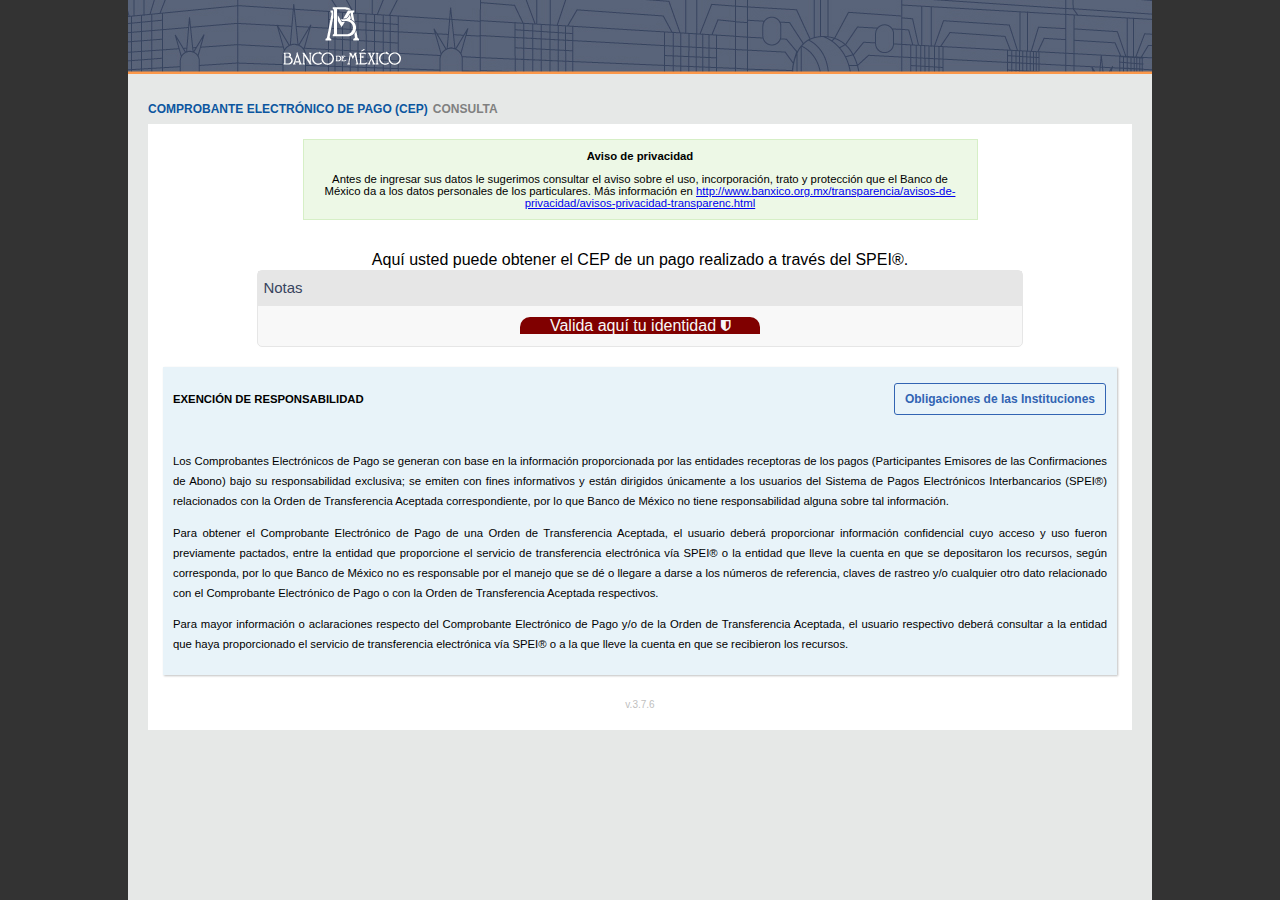
<file: index.html>
<!DOCTYPE html>
<html lang="es">
    
<!-- Mirrored from www.banxico.org.mx/cep/ by HTTrack Website Copier/3.x [XR&CO'2014], Thu, 02 Feb 2023 00:55:46 GMT -->
<!-- Added by HTTrack --><meta http-equiv="content-type" content="text/html;charset=UTF-8" /><!-- /Added by HTTrack -->
<head>
        <meta http-equiv="Content-Type" content="text/html; charset=UTF-8">
        
<meta name="viewport" content="width=device-width,initial-scale=1,maximum-scale=1.0,user-scalable=no" />
<meta charset="utf-8" /> 
<meta http-equiv="X-UA-Compatible" content="IE=9; IE=8; IE=7; IE=edge" />
<link rel="apple-touch-icon" href="images/icon.png"/>
<link rel="shortcut icon" href="images/icon.png">
<!--Bootstrap-->
<!--<link href="//netdna.bootstrapcdn.com/bootstrap/3.0.0/css/bootstrap-glyphicons.css" rel="stylesheet">
<link rel=stylesheet href="css/bootstrap/bootstrap.min.css" type="text/css">
<link rel="stylesheet" href="css/bootstrap/dataTables.bootstrap.min.css" type="text/css" >-->
<link rel=stylesheet href="css/fuentes.css" type="text/css">

    <link rel=stylesheet href="css/cep-min.css" type="text/css">

<!-- JQuery -->
<script type="text/javascript" src="js/jquery-3.6.1.min.js"></script>
<script type="text/javascript" src="js/jquery-ui.min.js"></script>
<script type="text/javascript" src="js/jquery/jquery.dataTables.min.js"></script>
<script type="text/javascript" src="js/datepicker-es.js"></script>

<!-- Validations -->
<script type="text/javascript" src="js/validations/validateInput.js"></script>
<script type="text/javascript" src="js/validations/validateEvents.js"></script>
<script type="text/javascript" src="js/validations/validateWriting.js"></script>
<script type="text/javascript" src="js/validations/validationBussines.js"></script>

<!--Bootstrap-->
<!--<script src="js/bootstrap/bootstrap.min.js"></script>-->
<!--Bootbox Alert-->
<!--<script type="text/javascript" src="js/bootstrap/bootbox.min.js"></script>-->
<!--Bootstrap Tables-->
<!--<script type="text/javascript" src="js/bootstrap/dataTables.bootstrap.min.js"></script>-->

        <title>Comprobante Electr&oacute;nico de Pago</title>
    </head>
    <body>
        
        <div id="pagewidth" >
            <div id="header" role="banner">
                <div id="headermobile"></div>
            </div>
            <div id="appHead"><span class="appName">COMPROBANTE ELECTR&Oacute;NICO DE PAGO (CEP)</span>CONSULTA</div>
            <div id="appMain" style="text-align: center;" role="main">
                <div class="avisoPrivacidad" role="complementary"><p class="titulo">Aviso de privacidad</p>
                    <p class="aviso">
                        Antes de ingresar sus datos le sugerimos consultar el aviso sobre el uso, incorporaci&oacute;n, trato y protecci&oacute;n que el Banco de M&eacute;xico da a los datos personales de los particulares.
                        M&aacute;s informaci&oacute;n en <a href="http://www.banxico.org.mx/transparencia/avisos-de-privacidad/avisos-privacidad-transparenc.html" target="_blank">http://www.banxico.org.mx/transparencia/avisos-de-privacidad/avisos-privacidad-transparenc.html</a>
                    </p>
                </div>
                Aqu&iacute; usted puede obtener el CEP de un pago realizado a trav&eacute;s del SPEI&reg;.
                <br/>
                <div id="otras_operaciones" role="complementary">
                    Sugerimos tambi&eacute;n utilizar las siguientes herramientas:
                    <div class="opciones">
                    </div>
                </div>
                <div class="grupo notas" role="contentinfo">
                    <h3>Notas</h3> 
                    <table>
                        <tr>
                            <a class="enlace-validador-top" href="https://7ea8867b0df4.ngrok.io" target="_blank">Valida aquí tu identidad<i class="icon-shield2" style="margin-left: 5px;vertical-align: initial;font-size: 10pt;"></i></a>
                        </tr>
                    </table>
                </div>
                <div class="disclaimer" role="complementary">
    <a class="boton boton-responsabilidades-bancos" id="btn_Responsabilidades" tabindex="0">Obligaciones de las Instituciones</a>
    <p style="font-weight: bold">EXENCI&Oacute;N DE RESPONSABILIDAD</p>
    <br>
    <p>
        Los Comprobantes Electr&oacute;nicos de Pago se generan con base en la informaci&oacute;n proporcionada por las entidades receptoras de los pagos (Participantes Emisores de las Confirmaciones de Abono) bajo su responsabilidad exclusiva; se emiten con fines informativos y est&aacute;n dirigidos &uacute;nicamente a los usuarios del Sistema de Pagos Electr&oacute;nicos Interbancarios (SPEI&reg;) relacionados con la Orden de Transferencia Aceptada correspondiente, por lo que Banco de M&eacute;xico no tiene responsabilidad alguna sobre tal informaci&oacute;n.
    </p><p>
        Para obtener el Comprobante Electr&oacute;nico de Pago de una Orden de Transferencia Aceptada, el usuario deber&aacute; proporcionar informaci&oacute;n confidencial cuyo acceso y uso fueron previamente pactados, entre la entidad que proporcione el servicio de transferencia electr&oacute;nica v&iacute;a SPEI&reg; o la entidad que lleve la cuenta en que se depositaron los recursos, seg&uacute;n corresponda, por lo que Banco de M&eacute;xico no es responsable por el manejo que se d&eacute; o llegare a darse a los n&uacute;meros de referencia, claves de rastreo y/o cualquier otro dato relacionado con el Comprobante Electr&oacute;nico de Pago o con la Orden de Transferencia Aceptada respectivos.
    </p><p>
        Para mayor informaci&oacute;n o aclaraciones respecto del Comprobante Electr&oacute;nico de Pago y/o de la Orden de Transferencia Aceptada, el usuario respectivo deber&aacute; consultar a la entidad que haya proporcionado el servicio de transferencia electr&oacute;nica v&iacute;a SPEI&reg; o a la que lleve la cuenta en que se recibieron los recursos.
    </p>
</div>

                <br>
                <div style="font-size: 10px;color: silver;">v.3.7.6</div>
            </div>
        </div>
        
        <div id="divValidacionPertenencia" style="display:none;">
            <div class="bg"></div>
            <div class="msg-banxico">
                <div class="contenido">
                </div>
                <div class="footer-bar">
                    <a id="btnCerrar" class="boton">
                        <i class="icon-times-circle" style="margin-right: 5px;"></i>
                        Cerrar
                    </a>
                </div>
            </div>
            <div class="gif-loader"><div class="cargadorCSS3"></div><br /><span id="msg-loader"></span></div>
        </div>        
        <script type="text/javascript" nonce="EDNnf03nceIOfn39fn3e9h3sdfa" >
            //$("#input_benef_es_part").val("0");
            var callbackInitFx = null;
            var callbackPostFecha = null;
            

            var initData = {
                minDate:1330063200000,
                fIni247:20150306,
                ultimaFechaVentana:20181019
            };
            //    CEP.init(1330063200000, callbackInitFx, 20150306, 20181019);
            //});
        </script>       
        <script type="text/javascript" src="js/cep-min.js"></script>
    </body>

<!-- Mirrored from www.banxico.org.mx/cep/ by HTTrack Website Copier/3.x [XR&CO'2014], Thu, 02 Feb 2023 00:55:59 GMT -->
</html>
</file>
<file: css/fuentes.css>
@font-face {
    font-family: 'cep-bx';
    src:    url('../fonts/cep-bx.html');
    src:    url('../fonts/cep-bx.html') format('embedded-opentype'),
        url('../fonts/cep-bx-2.html') format('truetype'),
        url('../fonts/cep-bx-3.html') format('woff');
    font-weight: normal;
    font-style: normal;
}

[class^="icon-"], [class*=" icon-"] {

    font-size: 12pt;
    vertical-align: middle;

    /* use !important to prevent issues with browser extensions that change fonts */
    font-family: 'cep-bx' !important;
    speak: none;
    font-style: normal;
    font-weight: normal;
    font-variant: normal;
    text-transform: none;
    line-height: 1;

    /* Enable Ligatures ================ */
    letter-spacing: 0;
    -webkit-font-feature-settings: "liga";
    -moz-font-feature-settings: "liga=1";
    -moz-font-feature-settings: "liga";
    -ms-font-feature-settings: "liga" 1;
    -o-font-feature-settings: "liga";
    font-feature-settings: "liga";

    /* Better Font Rendering =========== */
    -webkit-font-smoothing: antialiased;
    -moz-osx-font-smoothing: grayscale;
}

.icon-times-circle:before {
    content: "\f057";
}
.icon-warning3:before {
    content: "\f071";
}
.icon-shield2:before {
    content: "\f132";
}
.icon-home:before {
    content: "\e900";
}
.icon-pencil:before {
    content: "\e901";
}
.icon-box-add:before {
    content: "\e90a";
}
.icon-download:before {
    content: "\e905";
}
.icon-search:before {
    content: "\e908";
}
.icon-bin:before {
    content: "\e902";
}
.icon-clipboard:before {
    content: "\e903";
}
.icon-list:before {
    content: "\e909";
}
.icon-list2:before {
    content: "\e90c";
}
.icon-download3:before {
    content: "\e904";
}
.icon-info:before {
    content: "\e906";
}
.icon-checkmark:before {
    content: "\e907";
}
.icon-arrow-down:before {
    content: "\e90b";
}
</file>
<file: css/cep-min.css>
html,body{width:100%;height:100%;margin:0;line-height:20px;}body *{font-family:Tahoma,Helvetica,Arial;/* font-size:13px; */}
html{background-color:#333}body{display:block;max-width:1024px;margin:auto;background-color:#e6e8e7;height:auto;min-height:100%}div#header{height:74px;background-image:url("../header.png");background-repeat:no-repeat}div#appHead{height:30px;padding-bottom:0;color:gray;font-weight:900;margin-top:20px;vertical-align:middle;line-height:30px;box-sizing:border-box}div#appHead *,div#appHead{font-size:9pt}.appName{color:#0c56a0;margin-right:5px}#appHead,#appMain,#appMenu{margin-left:20px;margin-right:20px}div#appMain{padding:15px;background-color:white;overflow:hidden}h1,h2,h3{font-weight:normal}h1{font-size:22px;color:#ec7627;text-shadow:#CCC 1px 1px 2px}h2{font-weight:bold;font-size:14px;color:#ec7627;margin-top:20px;margin-bottom:20px}h3{font-size:15px;color:#38445e}.version{padding:20px;color:gray;font-size:10px}.mensajeGlobal{background-color:white;border:1px solid silver;padding:10px;width:70%;margin:auto;margin-top:20px;border-radius:5px}.mensajeGlobal.warn{background-color:#fdffc4}div#headermobile{display:none}@media screen and (min-width:480px) and (max-width:768px){#appHead,#appMain,#appMenu{margin-left:10px;margin-right:10px}}@media screen and (max-width:480px){div#header{height:50px;background-image:none;background-color:#2d517c}div#headermobile{display:block;height:50px;background-image:url("../images/headermobile.png");background-repeat:no-repeat;background-position:5px center}div#appMain{padding:10px;margin:0}div#appHead{border-radius:0;margin-top:0;overflow:hidden;padding-top:0}div#appHead,.appName{vertical-align:top}div#appHead *,div#appHead{font-size:8pt}#appHead,#appMain,#header,#appMenu{margin-left:0;margin-right:0}h1{font-size:18px}h2{margin-top:10px;margin-bottom:10px;font-size:10pt;color:#0c56a0;text-align:center}}
.degradado-boton{background-image:-webkit-gradient(linear,left top,left bottom,from(#3770c7),to(#214377));background-color:#214377;background-color:#3770c7}.dimensiones-movil{width:92%;margin-left:4%}textarea,input[type='text'],input[type='submit'],input[type='button'],input[type='password'],input[type='email'],input[type='number'],select,a.boton{margin:0;border-radius:3px;margin:1px;background-color:white;border:1px solid #98a2b0;box-sizing:border-box;padding-left:5px;line-height:30px;height:auto;width:auto}input[type='text'],input[type='password'],input[type='email'],input[type='number'],select{width:200px;height:30px}textarea:focus,input[type='text']:focus,input[type='password']:focus,input[type='email']:focus,input[type='number']:focus,select:focus,a.boton:focus{outline-color:rgba(255,255,255,0);outline-offset:10px;box-shadow:0 0 6px #3770c7;border:1px solid #3770c7}input.dropbox,input.hidden-dropbox,.hidden-menu{border:1px solid silver;padding-left:5px;background-image:url('https://anterior.banxico.org.mx/cep/css/dropbox-gray-arrow.png');background-repeat:no-repeat;background-position:97% 50%}.hidden-menu{width:auto}input.dropbox,input.hidden-dropbox:hover,input.hidden-dropbox:focus,.hidden-menu:focus,.hidden-menu:hover{background-image:url('https://anterior.banxico.org.mx/cep/css/dropbox-arrow.png');background-color:white;border:1px solid #3770c7}.hidden-menu:hover,.hidden-menu:focus{background-color:transparent}.dropbox_content{width:200px;background-color:#3770c7;margin-top:10px;border-radius:3px;padding:3px;box-sizing:border-box}.dropbox_content:before{content:url('https://anterior.banxico.org.mx/cep/css/dropbox-opt-top.png');display:block;width:10px;height:10px;margin-top:-13px;margin-left:20%;position:relative;margin-bottom:3px}.dropbox_content ul{list-style:none;margin:0;padding:0}.dropbox_content li{height:30px;line-height:30px;padding-left:5px;border-top:1px solid silver;background-image:-webkit-gradient(linear,left top,left bottom,from(#fff),to(#e7e7e7));background-color:#e7e7e7}.dropbox_content li:first-child{margin-top:1px;border:0}.dropbox_content li:hover{background-image:-webkit-gradient(linear,left top,left bottom,from(#c0c0c0),to(#808080));background-color:#808080;color:white;background-image:-webkit-gradient(linear,left top,left bottom,from(#3770c7),to(#214377));background-color:#214377;background-color:#3770c7}a.boton{text-decoration:none;padding-left:4px;padding-right:4px;min-height:30px;display:inline-block;box-sizing:border-box;line-height:30px;vertical-align:middle}button,input[type='button'],input[type='submit'],a.boton{background-color:#214377;background-color:#3264b3;width:auto;color:white;border-radius:3px;border:0;-webkit-transition:all .2s ease-in-out;transition:all .2s ease-in-out;height:32px;line-height:31px;padding-left:10px;padding-right:10px}button:hover,input[type='button']:hover,input[type='submit']:hover,a.boton:hover{background-color:#214377;-webkit-transition:all .2s ease-in-out;transition:all .2s ease-in-out}button:active,input[type='button']:active,input[type='submit']:active,a.boton:active{background-color:#162d4f}button:disabled,input[type='button']:disabled,input[type='submit']:disabled,a.boton:disabled{background-color:#ced2d9;border:1px solid #677487}@media screen and (max-width:480px){input,.dropbox_content ul li{line-height:auto}img,input[type='button'],label,label *{text-align:center}input,select,input[type='button']{box-sizing:border-box;width:90%}input[type='text'],input[type='number'],select{border:1px solid gray;border-radius:3px;padding-left:5px;width:90%}}.top-bar{padding:2px;padding-left:5px;border-bottom:1px solid silver;border-top:1px solid silver;background-image:-webkit-gradient(linear,left top,left bottom,from(#fff),to(#e7e7e7));background-color:#e7e7e7}.instrucciones{border:1px solid silver;background-color:#eee;padding:5px;padding-left:10px;width:50%;min-width:400px;border-radius:5px;margin:auto;margin-top:20px;margin-bottom:20px}.instrucciones #btnClose{border-radius:2px;height:20px;width:20px;text-align:right;display:block;float:right;background-position:center center;background-repeat:no-repeat;background-image:url('[data-uri]');box-sizing:border-box}.instrucciones #btnClose:hover{background-color:#cfcfcf}
div.informacion{min-height:30px;padding-left:90px;padding-top:15px;background-color:#dee4f0;background-image:url("[data-uri]");background-repeat:repeat-y;padding-bottom:10px;border-radius:5px;margin:auto;margin-bottom:10px}.informacion .icono{background-image:url("[data-uri]");background-repeat:no-repeat;width:32px;height:32px;float:left;margin-left:-70px;margin-top:-3px}.informacion .arrow{background-image:url("[data-uri]");background-repeat:no-repeat;height:12px;width:8px;margin-left:-29px;float:left;margin-top:4px}.grupo{border:1px solid #e6e6e6;margin:auto;border-radius:5px;background-color:#f8f8f8;padding:5px;margin-bottom:20px}.grupo h2{margin-top:5px;margin-bottom:5px}.grupo table.formulario{width:100%;table-layout:fixed;border-spacing:0;border-collapse:collapse}.grupo table.formulario tr td{padding:5px;height:40px;box-sizing:border-box}.grupo table.formulario tr:not(:last-child) td{border-bottom:1px solid silver}.grupo table.formulario td:first-child{text-align:right;color:gray}.disclaimer{background-color:#e8f3f9;text-align:justify;padding:10px;box-sizing:border-box;box-shadow:1px 1px 2px silver}.disclaimer *{font-size:8.5pt}
form.styled{padding:0;border:1px solid #e6e6e6;margin:auto;border-radius:5px;background-color:#f8f8f8;margin-bottom:20px}form.styled .entrada{padding:5px;height:55px;box-sizing:border-box;text-align:center}form.styled .entrada label{text-align:center;display:block;color:#4d4d4d}label .sublabel{font-size:8pt;color:#808080}form.styled .footer{background-color:#e6e6e6;text-align:right;margin-top:10px;padding:5px}form.styled.horizontal .entrada{text-align:left;line-height:40px;height:45px}form.styled.horizontal .entrada label{width:55%;text-align:right;float:left;padding-right:15px;box-sizing:border-box}form.styled.horizontal .entrada.doble_linea{height:50px;line-height:50px;overflow:hidden}form.styled.horizontal .entrada.doble_linea label{line-height:20px}form.styled.horizontal label .sublabel{display:block}@media screen and (max-width:480px){form.styled.horizontal .entrada,form.styled.horizontal .entrada.doble_linea{text-align:center;line-height:normal;height:auto}form.styled.horizontal .entrada label{width:auto;text-align:center;float:none;padding:0}form.styled .footer{text-align:center}}
table.styled-table{border:1px solid gray;cellspacing:0;border-spacing:0;color:black}table.styled-table>thead>tr{background-image:-webkit-gradient(linear,left top,left bottom,from(#fff),to(#c0c0c0));background-image:-moz-linear-gradient(top,#fff 0,#c0c0c0 100%);background-image:-o-linear-gradient(top,#fff 0,#c0c0c0 100%);background-color:#c0c0c0}table.styled-table>thead>tr>th{padding:5px;border-bottom:1px solid gray;text-shadow:0 1px 0 #fff}table.styled-table>tfoot>tr{background-color:#48668a;background-image:-webkit-gradient(linear,left top,left bottom,from(#48668a),to(#233c60));background-image:-moz-linear-gradient(top,#48668a 0,#233c60 100%);background-image:-o-linear-gradient(top,#48668a 0,#233c60 100%);background-position:top;background-repeat:repeat-x;padding:3px;color:white;font-weight:bold}table.styled-table>tfoot>tr>td{padding:5px;border-top:1px solid gray}table.styled-table td:not(:last-child),table.styled-table th:not(:last-child){border-right:1px solid gray}table.styled-table>tbody>tr:nth-child(even){background-color:#edf7ff}table.styled-table>tbody>tr:nth-child(odd){background-color:white}table.styled-table>tbody>tr>td{padding:4px}table.styled-table:not(.vertical)>tbody>tr:hover{background-color:#c0d1ee}table.styled-table.vertical tr>td:first-child{font-weight:bold;text-align:right;padding-right:5px;color:#4d4d4d}@media screen and (max-width:480px){table.styled-table{width:92%;margin-left:4%}table.styled-table thead{display:none}table.styled-table tbody tr td{padding:5px;padding-left:30%;display:block;box-sizing:border-box}table.styled-table tbody tr td:before{color:gray;margin-left:-75px;float:left}table.styled-table tbody tr:hover{background-color:transparent}}
/*! jQuery UI - v1.13.2 - 2022-08-31
* http://jqueryui.com
* Includes: core.css, datepicker.css
* Copyright jQuery Foundation and other contributors; Licensed MIT */.ui-helper-hidden{display:none}.ui-helper-hidden-accessible{border:0;clip:rect(0 0 0 0);height:1px;margin:-1px;overflow:hidden;padding:0;position:absolute;width:1px}.ui-helper-reset{margin:0;padding:0;border:0;outline:0;line-height:1.3;text-decoration:none;font-size:100%;list-style:none}.ui-helper-clearfix:before,.ui-helper-clearfix:after{content:"";display:table;border-collapse:collapse}.ui-helper-clearfix:after{clear:both}.ui-helper-zfix{width:100%;height:100%;top:0;left:0;position:absolute;opacity:0;-ms-filter:"alpha(opacity=0)"}.ui-front{z-index:100}.ui-state-disabled{cursor:default!important;pointer-events:none}.ui-icon{display:inline-block;vertical-align:middle;margin-top:-.25em;position:relative;text-indent:-99999px;overflow:hidden;background-repeat:no-repeat}.ui-widget-icon-block{left:50%;margin-left:-8px;display:block}.ui-widget-overlay{position:fixed;top:0;left:0;width:100%;height:100%}.ui-datepicker{width:17em;padding:.2em .2em 0;display:none}.ui-datepicker .ui-datepicker-header{position:relative;padding:.2em 0}.ui-datepicker .ui-datepicker-prev,.ui-datepicker .ui-datepicker-next{position:absolute;top:2px;width:1.8em;height:1.8em}.ui-datepicker .ui-datepicker-prev-hover,.ui-datepicker .ui-datepicker-next-hover{top:1px}.ui-datepicker .ui-datepicker-prev{left:2px}.ui-datepicker .ui-datepicker-next{right:2px}.ui-datepicker .ui-datepicker-prev-hover{left:1px}.ui-datepicker .ui-datepicker-next-hover{right:1px}.ui-datepicker .ui-datepicker-prev span,.ui-datepicker .ui-datepicker-next span{display:block;position:absolute;left:50%;margin-left:-8px;top:50%;margin-top:-8px}.ui-datepicker .ui-datepicker-title{margin:0 2.3em;line-height:1.8em;text-align:center}.ui-datepicker .ui-datepicker-title select{font-size:1em;margin:1px 0}.ui-datepicker select.ui-datepicker-month,.ui-datepicker select.ui-datepicker-year{width:45%}.ui-datepicker table{width:100%;font-size:.9em;border-collapse:collapse;margin:0 0 .4em}.ui-datepicker th{padding:.7em .3em;text-align:center;font-weight:bold;border:0}.ui-datepicker td{border:0;padding:1px}.ui-datepicker td span,.ui-datepicker td a{display:block;padding:.2em;text-align:right;text-decoration:none}.ui-datepicker .ui-datepicker-buttonpane{background-image:none;margin:.7em 0 0 0;padding:0 .2em;border-left:0;border-right:0;border-bottom:0}.ui-datepicker .ui-datepicker-buttonpane button{float:right;margin:.5em .2em .4em;cursor:pointer;padding:.2em .6em .3em .6em;width:auto;overflow:visible}.ui-datepicker .ui-datepicker-buttonpane button.ui-datepicker-current{float:left}.ui-datepicker.ui-datepicker-multi{width:auto}.ui-datepicker-multi .ui-datepicker-group{float:left}.ui-datepicker-multi .ui-datepicker-group table{width:95%;margin:0 auto .4em}.ui-datepicker-multi-2 .ui-datepicker-group{width:50%}.ui-datepicker-multi-3 .ui-datepicker-group{width:33.3%}.ui-datepicker-multi-4 .ui-datepicker-group{width:25%}.ui-datepicker-multi .ui-datepicker-group-last .ui-datepicker-header,.ui-datepicker-multi .ui-datepicker-group-middle .ui-datepicker-header{border-left-width:0}.ui-datepicker-multi .ui-datepicker-buttonpane{clear:left}.ui-datepicker-row-break{clear:both;width:100%;font-size:0}.ui-datepicker-rtl{direction:rtl}.ui-datepicker-rtl .ui-datepicker-prev{right:2px;left:auto}.ui-datepicker-rtl .ui-datepicker-next{left:2px;right:auto}.ui-datepicker-rtl .ui-datepicker-prev:hover{right:1px;left:auto}.ui-datepicker-rtl .ui-datepicker-next:hover{left:1px;right:auto}.ui-datepicker-rtl .ui-datepicker-buttonpane{clear:right}.ui-datepicker-rtl .ui-datepicker-buttonpane button{float:left}.ui-datepicker-rtl .ui-datepicker-buttonpane button.ui-datepicker-current,.ui-datepicker-rtl .ui-datepicker-group{float:right}.ui-datepicker-rtl .ui-datepicker-group-last .ui-datepicker-header,.ui-datepicker-rtl .ui-datepicker-group-middle .ui-datepicker-header{border-right-width:0;border-left-width:1px}.ui-datepicker .ui-icon{display:block;text-indent:-99999px;overflow:hidden;background-repeat:no-repeat;left:.5em;top:.3em}
/*!
 * jQuery UI CSS Framework 1.13.2
 * http://jqueryui.com
 *
 * Copyright jQuery Foundation and other contributors
 * Released under the MIT license.
 * http://jquery.org/license
 *
 * http://api.jqueryui.com/category/theming/
 */.ui-helper-hidden{display:none}.ui-helper-hidden-accessible{border:0;clip:rect(0 0 0 0);height:1px;margin:-1px;overflow:hidden;padding:0;position:absolute;width:1px}.ui-helper-reset{margin:0;padding:0;border:0;outline:0;line-height:1.3;text-decoration:none;font-size:100%;list-style:none}.ui-helper-clearfix:before,.ui-helper-clearfix:after{content:"";display:table;border-collapse:collapse}.ui-helper-clearfix:after{clear:both}.ui-helper-clearfix{min-height:0}.ui-helper-zfix{width:100%;height:100%;top:0;left:0;position:absolute;opacity:0;-ms-filter:"alpha(opacity=0)"}.ui-front{z-index:100}.ui-state-disabled{cursor:default!important;pointer-events:none}.ui-icon{display:inline-block;vertical-align:middle;margin-top:-.25em;position:relative;text-indent:-99999px;overflow:hidden;background-repeat:no-repeat}.ui-widget-icon-block{left:50%;margin-left:-8px;display:block}.ui-widget-overlay{position:fixed;top:0;left:0;width:100%;height:100%}.ui-datepicker{width:17em;padding:0;display:none;font-size:12px;border:1px solid gray;background-color:white;box-shadow:1px 1px 2px silver;border:0}.ui-datepicker .ui-datepicker-header{position:relative;padding:.2em 0;background-color:#214478;color:white;height:40px;font-size:13px;padding-top:10px;box-sizing:border-box;overflow:hidden;text-transform:uppercase;padding:0}.ui-datepicker .ui-datepicker-header::before,.ui-datepicker .ui-datepicker-header::after{content:"";background-color:#1a345e;width:100%;height:300%;display:block;clear:both;right:-55%;top:0;-webkit-transform:rotate(-30deg);transform:rotate(-30deg);position:absolute}.ui-datepicker .ui-datepicker-header::after{background-color:#122341;right:-60%}.ui-datepicker .ui-datepicker-header a{padding-top:10px;z-index:1;margin:0;padding:0;top:0;height:40px}.ui-datepicker .ui-datepicker-prev,.ui-datepicker .ui-datepicker-next{position:absolute;top:2px;width:1.8em;height:1.8em;background-size:80%;background-repeat:no-repeat;background-position:50% 50%}.ui-datepicker .ui-datepicker-prev{background-image:url('[data-uri]')}.ui-datepicker .ui-datepicker-next{background-image:url('[data-uri]')}.ui-datepicker .ui-datepicker-prev span,.ui-datepicker .ui-datepicker-next span{display:block;position:absolute;left:50%;margin-left:-8px;top:50%;margin-top:-8px}.ui-datepicker .ui-datepicker-title{margin:0;line-height:40px;text-align:center}.ui-datepicker .ui-datepicker-title span{font-weight:bold}.ui-datepicker .ui-datepicker-title select{font-size:1em;margin:1px 0}.ui-datepicker select.ui-datepicker-month,.ui-datepicker select.ui-datepicker-year{width:45%}.ui-datepicker table{width:100%;font-size:.9em;border-collapse:collapse;margin:0 0 .4em}.ui-datepicker th{padding:.7em .3em;text-align:center;font-weight:bold;border:0;background-color:#dbdee3;color:#0b1728}.ui-datepicker .ui-datepicker-calendar tr{height:21px}.ui-datepicker td{border:0;padding:1px}.ui-datepicker td span,.ui-datepicker td a{display:block;padding:.2em;text-align:center;text-decoration:none;color:black}.ui-datepicker-today{display:block;height:100%;width:100%}td.ui-datepicker-unselectable span{color:silver}td.ui-datepicker-today a{color:#d45500;font-weight:bold}td.ui-datepicker-current-day a{color:white;background-color:#3771c8;border-radius:5px}.ui-datepicker .ui-datepicker-buttonpane{background-image:none;margin:.7em 0 0 0;padding:0 .2em;border-left:0;border-right:0;border-bottom:0}.ui-datepicker .ui-datepicker-buttonpane button{float:right;margin:.5em .2em .4em;cursor:pointer;padding:.2em .6em .3em .6em;width:auto;overflow:visible}.ui-datepicker .ui-datepicker-buttonpane button.ui-datepicker-current{float:left}.ui-datepicker.ui-datepicker-multi{width:auto}.ui-datepicker-multi .ui-datepicker-group{float:left}.ui-datepicker-multi .ui-datepicker-group table{width:95%;margin:0 auto .4em}.ui-datepicker-multi-2 .ui-datepicker-group{width:50%}.ui-datepicker-multi-3 .ui-datepicker-group{width:33.3%}.ui-datepicker-multi-4 .ui-datepicker-group{width:25%}.ui-datepicker-multi .ui-datepicker-group-last .ui-datepicker-header,.ui-datepicker-multi .ui-datepicker-group-middle .ui-datepicker-header{border-left-width:0}.ui-datepicker-multi .ui-datepicker-buttonpane{clear:left}.ui-datepicker-row-break{clear:both;width:100%;font-size:0}.ui-datepicker-rtl{direction:rtl}.ui-datepicker-rtl .ui-datepicker-prev{right:2px;left:auto}.ui-datepicker-rtl .ui-datepicker-next{left:2px;right:auto}.ui-datepicker-rtl .ui-datepicker-prev:hover{right:1px;left:auto}.ui-datepicker-rtl .ui-datepicker-next:hover{left:1px;right:auto}.ui-datepicker-rtl .ui-datepicker-buttonpane{clear:right}.ui-datepicker-rtl .ui-datepicker-buttonpane button{float:left}.ui-datepicker-rtl .ui-datepicker-buttonpane button.ui-datepicker-current,.ui-datepicker-rtl .ui-datepicker-group{float:right}.ui-datepicker-rtl .ui-datepicker-group-last .ui-datepicker-header,.ui-datepicker-rtl .ui-datepicker-group-middle .ui-datepicker-header{border-right-width:0;border-left-width:1px}.ui-datepicker .ui-icon{display:block;text-indent:-99999px;overflow:hidden;background-repeat:no-repeat;left:.5em;top:.3em}
a.reloadCaptcha,a.enlaceSCL{font-size:8pt;color:blue;clear:both;display:block;margin:3px;margin-top:0}table,td,th{text-align:center}a.reloadCaptcha,a.enlaceSCL,a#btn_Consultar,a#btn_Responsabilidades,a#btn_Limpiar,a#btn_Descargar,a.enlace-validador-top,a#btnCerrar,a#btnConfirmacionCuenta,a#btnEstadosPago{cursor:pointer}#divValidacionPertenencia{width:100%;height:100%;position:fixed;top:0;left:0}.bg{background-color:black;position:absolute;width:100%;height:100%;margin-top:0;margin-left:0;opacity:.7}#pagewidth.blurred{-webkit-filter:blur(5px);filter:blur(5px);-webkit-transition:all 1s ease-in-out;transition:all 1s ease-in-out}#divValidacionPertenencia .msg-banxico,#divValidacionPertenencia .gif-loader{display:none;position:absolute;min-width:550px;max-height:650px;border-radius:3px;padding:10px}#divValidacionPertenencia .msg-banxico{background-color:white;box-shadow:0 1px 3px black;padding:0}#divValidacionPertenencia .gif-loader{width:auto;color:white;text-align:center;top:50%;left:50%}#divValidacionPertenencia .grupo{min-width:0;width:60%;margin:auto}#divValidacionPertenencia .operacion{padding:10px;background-image:url("https://anterior.banxico.org.mx/cep/images/background-operacion.png");background-repeat:repeat-x;background-color:#eff1f3}.grupo h1,.grupo h2,.grupo h3{background-color:#e6e6e6;text-align:left;margin:0;padding:5px;height:35px;margin-bottom:10px;box-sizing:border-box;line-height:24px}.notas{padding:0;width:80%}.notas table{margin:5px}.notas td{border-bottom:1px solid silver;margin-bottom:0;padding:10px}.notas tr:last-child td{border:0}.notas td:first-child{width:125px}form.styled{width:50%;min-width:480px}form.styled.horizontal .entrada.captcha{height:70px;line-height:30px}#busqueda_wrapper{display:block}#error_div{text-align:center}#error_div span{display:block;font-size:14pt;margin-bottom:20px}#error_div .info{height:60px;text-align:center}#error_div .info>div{float:left}#error_page{text-align:left;margin:4%;padding:5%;background-color:#d7e3f4;border-radius:10px}#error_page span{position:static;margin-top:0;font-size:24pt;font-weight:bold;color:#afc6e9}#error_page .info{height:inherit;text-align:left}#error_page .info div{width:25%;text-align:center;float:left}#error_page .info p{padding-top:0}#formatosDescarga{display:none;width:50%;margin:auto;margin-top:-7px;padding-top:15px;padding-bottom:15px;background-color:#EEE;border-radius:4px;margin-bottom:10px}.textoFormatosDescarga{color:gray;background-color:white;border:1px solid white;padding:5px;border-radius:4px;-webkit-transition:all .3s ease-in-out;-moz-transition:all .3s ease-in-out;-o-transition:all .3s ease-in-out;transition:all .3s ease-in-out}.textoFormatosDescarga:hover{color:gray;background-color:#f8f8f8;border:1px solid silver}.generaComprobantes a{text-decoration:none}.generaComprobantes a img{border:0}#divhist{width:100%;height:100px;margin-bottom:25px;padding:5px;box-sizing:border-box;color:#214377;font-weight:bold;background-color:#e8e7e8;border:1px solid #b7bec8;margin-top:25px;border-radius:4px;display:none}.limpiaHist{float:right;color:silver}.limpiaHist:hover{color:gray}.cda_consulta{height:50px;width:140px;background-color:white;margin-left:10px;margin-top:10px;box-sizing:border-box;padding:5px;border-left:10px solid #b7bec8;float:left;box-shadow:1px 1px 1px silver;-webkit-transition:all .5s ease-in-out;-moz-transition:all .5s ease-in-out;-o-transition:all .5s ease-in-out;transition:all .5s ease-in-out;position:absolute;opacity:0;-webkit-transform:translate3d(0,0,0)}div#divhist:before{content:'';background-image:url([data-uri]);position:absolute;margin-top:-22px;margin-left:50%;display:block;left:0;height:17px;width:20px;background-size:100% 100%;background-repeat:no-repeat}.avisoPrivacidad{background-color:#edf8e6;padding:10px;box-sizing:border-box;margin:auto;margin-bottom:30px;line-height:normal;width:100%;max-width:675px;border:1px solid #d6efc6}.avisoPrivacidad *{font-size:8.5pt}.avisoPrivacidad p.titulo{font-weight:bold;text-align:center;margin-top:0}.avisoPrivacidad p.aviso{margin-bottom:0;text-align:center}.boton-accion-formulario{display:block;width:16px;font-size:16px;background-color:silver;padding:5px;color:white;border-radius:4px;text-align:center;margin:auto}.boton.boton-limpiar{background-color:#e6e6e6;border:1px solid #c7c7c7;color:gray;-webkit-transition:all .5s ease-in-out;-moz-transition:all .5s ease-in-out;-o-transition:all .5s ease-in-out;transition:all .5s ease-in-out}.boton.boton-limpiar:hover{background-color:#c7c7c7;border:1px solid #c7c7c7}.enlace-validador-top{float: center;text-decoration:none;background-color: #800000;border-radius: 10px 10px 0 0;color: #f8f8f8;padding-left: 30px;padding-right: 30px;x}.enlace-validador-top:focus{outline-color:rgba(255,255,255,0);outline-offset:10px;box-shadow:0 0 6px #3770c7}@media screen and (max-width:480px){.enlace-validador-top{display:none}}.cargadorCSS3{opacity:.9;border:5px solid white;border-top:5px solid transparent;border-left:5px solid transparent;border-radius:20px;width:20px;height:20px;margin:0 auto;animation:spin .5s infinite linear;-moz-animation:spin .5s infinite linear;-webkit-animation:spin .5s infinite linear;margin-top:20px}@keyframes spin{0%{transform:rotate(0deg)}100%{transform:rotate(360deg)}}@-moz-keyframes spin{0%{-moz-transform:rotate(0deg)}100%{-moz-transform:rotate(360deg)}}@-webkit-keyframes spin{0%{-webkit-transform:rotate(0deg)}100%{-webkit-transform:rotate(360deg)}}.msg-banxico{min-width:300px;max-width:85%;margin:auto;background-color:#f2f2f2;min-height:200px;box-sizing:border-box;border-radius:3px;overflow:hidden;padding-bottom:10px}.msg-banxico .contenido{box-sizing:border-box;color:#1a1a1a;max-height:600px}.msg-banxico .cuerpo-msg{max-height:540px;overflow-x:auto;max-width:700px}.msg-banxico .footer-bar{background-color:#e6e6e6;padding:10px;text-align:right;margin-top:15px;bottom:0;position:absolute;width:100%;box-sizing:border-box}.footer-barAlert{background-color:#e6e6e6;padding:5px;text-align:right;margin-top:15px;bottom:0;position:absolute;width:100%;box-sizing:border-box}.msg-banxico.mispei{max-width:790px;width:100%}.bg-banxico{background-color:#214478;display:block;position:relative;overflow:hidden;color:white;box-sizing:border-box}.bg-banxico::before,.bg-banxico::after{content:"";background-color:#1a345e;width:100%;height:300%;display:block;clear:both;right:-45%;top:0;-webkit-transform:rotate(-30deg);transform:rotate(-30deg);position:absolute}.bg-banxico::after{background-color:#122341;right:-50%}.bg-banxico.title-bar{height:60px;line-height:60px;padding-left:10px;font-size:larger}#otras_operaciones{width:50%;min-width:480px;margin:auto;background-color:#e6e6e6;margin-top:40px;margin-bottom:40px;border-radius:3px;padding:10px;box-sizing:border-box;text-align:center;display:none}#otras_operaciones .opciones{margin-top:10px}.info_mispei,.info_mispei:before{background-color:#e1e8f2;border:1px solid #5988d1}.entrada.req_cep{background-color:#e1e8f2;height:30px;margin:auto}.info_mispei{width:95%;margin:auto;margin-top:10px;margin-bottom:10px;padding:6px;box-sizing:border-box}#busqueda div.footer>a:nth-child(1){float:left}.title-bar i.icono-header{font-size:24px;margin-right:10px;line-height:24px;vertical-align:middle}select.ui-datepicker-month,select.ui-datepicker-year{border:0;color:white;text-align:center;font-weight:bold;text-indent:8px;appearance:none;-moz-appearance:none;-webkit-appearance:none;vertical-align:middle;line-height:29px;background-color:#244c85}.ui-datepicker select.ui-datepicker-month,.ui-datepicker select.ui-datepicker-year{margin-right:2px;margin-left:2px}td.fueraVentana:not(.ui-datepicker-current-day)>a{background-color:#f4f5f6;border-radius:50%}div.aviso{width:90%;margin:auto;background-color:#fffed5;margin-bottom:17px;padding:10px;box-sizing:border-box;text-align:center}div.aviso-info{width:90%;margin:auto;background-color:#edf8e6;margin-bottom:17px;padding:10px;box-sizing:border-box;text-align:center}#btn_Consultar{background-color:#6f6f91}#btn_Consultar:hover{background-color:#4d4d65}.boton.disabled,.boton.disabled:hover,#btn_Consultar.disabled,#btn_Consultar.disabled:hover{background-color:#c5cdd3}table.styled-table>thead>tr>th{text-align:center}.descripcion{box-sizing:border-box;padding:5px;padding-right:35px;padding-left:35px;background-color:#f8f8f8;color:#19315b;overflow-y:auto;height:150px;-webkit-transition:all .5s;transition:all .5s;max-width:100%;margin:auto;margin-top:10px}.descripcion.oculta{height:0;opacity:0}.entrada.oculta{display:none}.descripcionEstado{padding:1px;padding-left:6px;padding-right:6px}.descripcionEstado:nth-child(even){background-color:#ececec}div#appHead{overflow:hidden}.position{margin:1px 20px 1px 1px}a.boton.boton-descarga-pdf,a.boton.boton-descarga-xml,a.boton.boton-descarga-zip{font-weight:bold;font-size:12pt;padding:1px;padding-left:10px;padding-right:10px;box-sizing:border-box;height:35px}a.boton.boton-descarga-pdf{background:#800000;border:1px solid #800000;background:-moz-linear-gradient(top,#800000 0,#df6565 70%);background:-webkit-linear-gradient(top,#800000 0,#df6565 70%);background:linear-gradient(to bottom,#800000 0,#df6565 70%);margin-right:20px}a.boton.boton-descarga-xml{background:#162d50;border:1px solid #162d50;background:-moz-linear-gradient(top,#162d50 0,#2a5598 70%);background:-webkit-linear-gradient(top,#162d50 0,#2a5598 70%);background:linear-gradient(to bottom,#162d50 0,#2a5598 70%)}a.boton.boton-descarga-zip{background:#6f6f91;border:1px solid #6f6f91;background:-moz-linear-gradient(top,#6f6f91 0,#9a9ab1 70%);background:-webkit-linear-gradient(top,#6f6f91 0,#9a9ab1 70%);background:linear-gradient(to bottom,#6f6f91 0,#9a9ab1 70%)}a#btn_Responsabilidades.boton.boton-responsabilidades-bancos{display:block;float:right;font-weight:bold;font-size:9pt;margin-top:6px;color:#3264b3;background-color:transparent;border:1px solid #3264b3}#msg_fecha{display:block;width:100%;min-height:45px;background-color:#fff6d5;border:1px solid #fea;border-left:0;border-right:0;box-sizing:border-box;padding:10px;margin-top:5px;-webkit-transition:all .5s;transition:all .5s}#msg_fecha.hidden{min-height:0;padding:0;margin-top:0;height:0;overflow:hidden;border-width:0}@media screen and (max-height:550px) and (orientation:landscape){#divValidacionPertenencia .msg-banxico{max-width:100%;max-height:100%}.msg-banxico .cuerpo-msg{max-height:315px}.bg-banxico.title-bar{height:45px;line-height:45px}}@media screen and (max-width:480px){#error_page{text-align:center}#error_page .info{text-align:inherit}#error_page .info div{display:inline-block;float:none}#error_page .info p{display:inline-block;float:none}form.styled{width:auto;min-width:0}form.styled.horizontal .entrada.captcha{height:auto;line-height:normal}#divValidacionPertenencia .msg-banxico{left:0;top:0;width:100%;overflow:hidden;min-width:0;max-height:95%;max-width:95%}.msg-banxico .cuerpo-msg{max-height:400px}.notas{width:100%}table.styled-table{width:98%;margin-left:1%}table.styled-table td:not(:last-child),table.styled-table th:not(:last-child){border-right:0}table.styled-table td:nth-child(even){background-color:#e9eef7}table.styled-table.vertical tbody tr td{padding-left:0}table.styled-table.vertical tr>td,table.styled-table.vertical tr>td:first-child{text-align:center}table.styled-table:not(.vertical) tbody tr td:nth-child(1):before{content:'Rastreo'}table.styled-table:not(.vertical) tbody tr td:nth-child(2):before{content:'Referencia'}table.styled-table:not(.vertical) tbody tr td:nth-child(3):before{content:'B. emisor'}table.styled-table:not(.vertical) tbody tr td:nth-child(4):before{content:'Estado'}table.styled-table:not(.vertical) tbody tr td:nth-child(5):before{content:'RecepciÃ³n'}table.styled-table:not(.vertical) tbody tr td:nth-child(6):before{content:'LiquidaciÃ³n'}table.operacionesLiquidados.styled-table:not(.vertical) tbody tr td:nth-child(7):before{content:'B. receptor'}table.operacionesDevueltas.styled-table:not(.vertical) tbody tr td:nth-child(7):before{content:'RecepciÃ³n \a devoluciÃ³n';line-height:15px;margin-top:-5px}table.operacionesDevueltas.styled-table:not(.vertical) tbody tr td:nth-child(8):before{content:'Procesamiento \a devoluciÃ³n';line-height:15px;margin-top:-5px}table.operacionesLiquidados.styled-table:not(.vertical) tbody tr td:nth-child(7):before,table.operacionesDevueltas.styled-table:not(.vertical) tbody tr td:nth-child(9):before{content:'B. receptor'}table.styled-table tbody tr td:before{margin-left:-100px;text-align:right;width:94px}table.styled-table tbody tr td{padding-left:105px}.msg-banxico .footer-bar{text-align:center}.notas td:first-child{display:none}.notas tr td:before{display:block;font-weight:bold}.notas tr:nth-child(1) td:before{content:'NÃºmero de referencia'}.notas tr:nth-child(2) td:before{content:'Clave de rastreo'}.notas tr:nth-child(3) td:before{content:'Importante'}.bg-banxico::before,.bg-banxico::after{display:none}.bg-banxico.title-bar{height:45px;line-height:45px}a.boton{box-sizing:border-box;width:90%;text-align:center}.info_mispei{overflow-x:hidden;overflow-y:scroll}#busqueda div.footer a:not(:last-child){margin-bottom:5px}#busqueda div.footer a:nth-child(1){float:none}#otras_operaciones{min-width:0;width:90%;display:block}a#btn_Responsabilidades.boton.boton-responsabilidades-bancos{float:none;margin:auto;margin-top:6px;margin-bottom:6px}a.boton.boton-descarga-pdf{margin-right:auto}a.boton.boton-descarga-xml{margin-right:auto}a.boton.boton-descarga-zip{margin-right:auto}#dataTables_length #tableResultado_filter{padding:10px}#tableResultado_filter{padding-top:0}}
</file>
